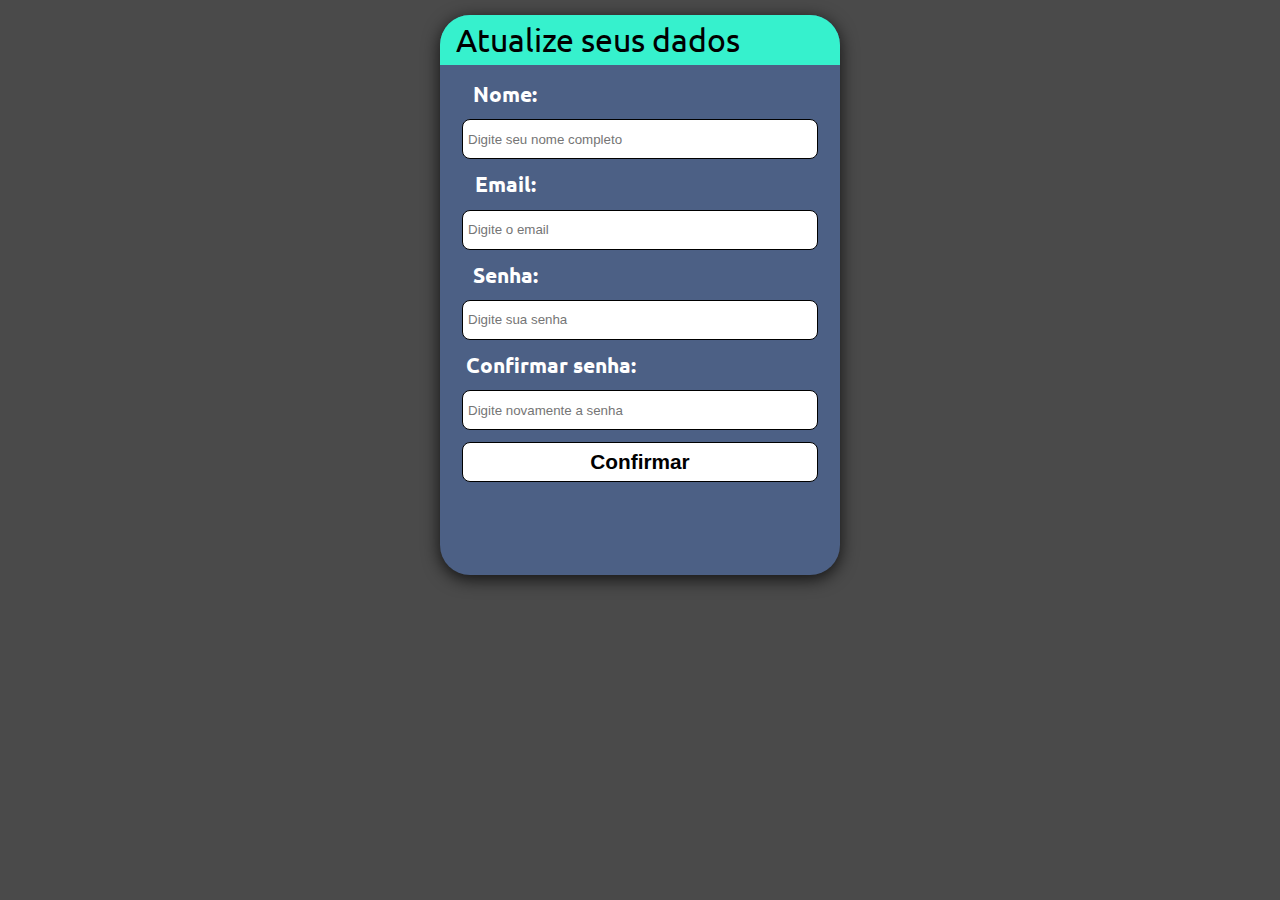
<file: Form/AtualDados.html>
<!DOCTYPE html>
<html lang="pt-br">
<head>
    <!-- Definindo a codificação de caracteres UTF-8 para suportar caracteres especiais -->
    <meta charset="UTF-8">

    <!-- Configurando a exibição inicial e a escala do dispositivo para responsividade -->
    <meta name="viewport" content="width=device-width, initial-scale=1.0">

    <!-- Incluindo o arquivo de estilo externo para estilizar o formulário -->
    <link rel="stylesheet" href="../css/FormStyle.css">

    <!-- Definindo o ícone da guia do navegador -->
    <link rel="shortcut icon" href="https://cdn-icons-png.flaticon.com/512/5184/5184592.png" type="image/x-icon">

    <!-- Título da página exibido na guia do navegador -->
    <title>Formulário</title>
</head>
<body>
    <!-- Container principal -->
    <div class="container">
        <!-- Cabeçalho do formulário -->
        <header>Atualize seus dados</header>

        <!-- Formulário de atualização de dados -->
        <form id="form" action="../Quiz/pgfinal.html" method="get">

            <!-- Campo de entrada para o nome -->
            <label for="iname" class="lres">Nome:</label>
            <input type="text" id="iname" name="name" placeholder="Digite seu nome completo" required>
            
            <!-- Campo de entrada para o email -->
            <label for="iemail" class="lres">Email:</label>
            <input type="email" id="iemail" name="email" placeholder="Digite o email" autocomplete="email" required maxlength="40" >

            <!-- Campo de entrada para a senha -->
            <label for="isenha" class="lres">Senha:</label>
            <input type="password" id="isenha" name="senha" placeholder="Digite sua senha"  autocomplete="current-password" required minlength="8" maxlength="20" >

            <!-- Campo de confirmação da senha -->
            <label for="csenha">Confirmar senha:</label>
            <input type="password" id="csenha" name="senha" placeholder="Digite novamente a senha" autocomplete="current-password" required minlength="8" maxlength="20" >

            <!-- Botão de confirmação para enviar o formulário -->
            <input type="submit" value="Confirmar" id="btn" onclick="atualizar()">
         
        </form>
    </div>

    <!-- Incluindo script externo para funcionalidades do formulário -->
    <script src="../script/script.js"></script>
</body>
</html>
</file>
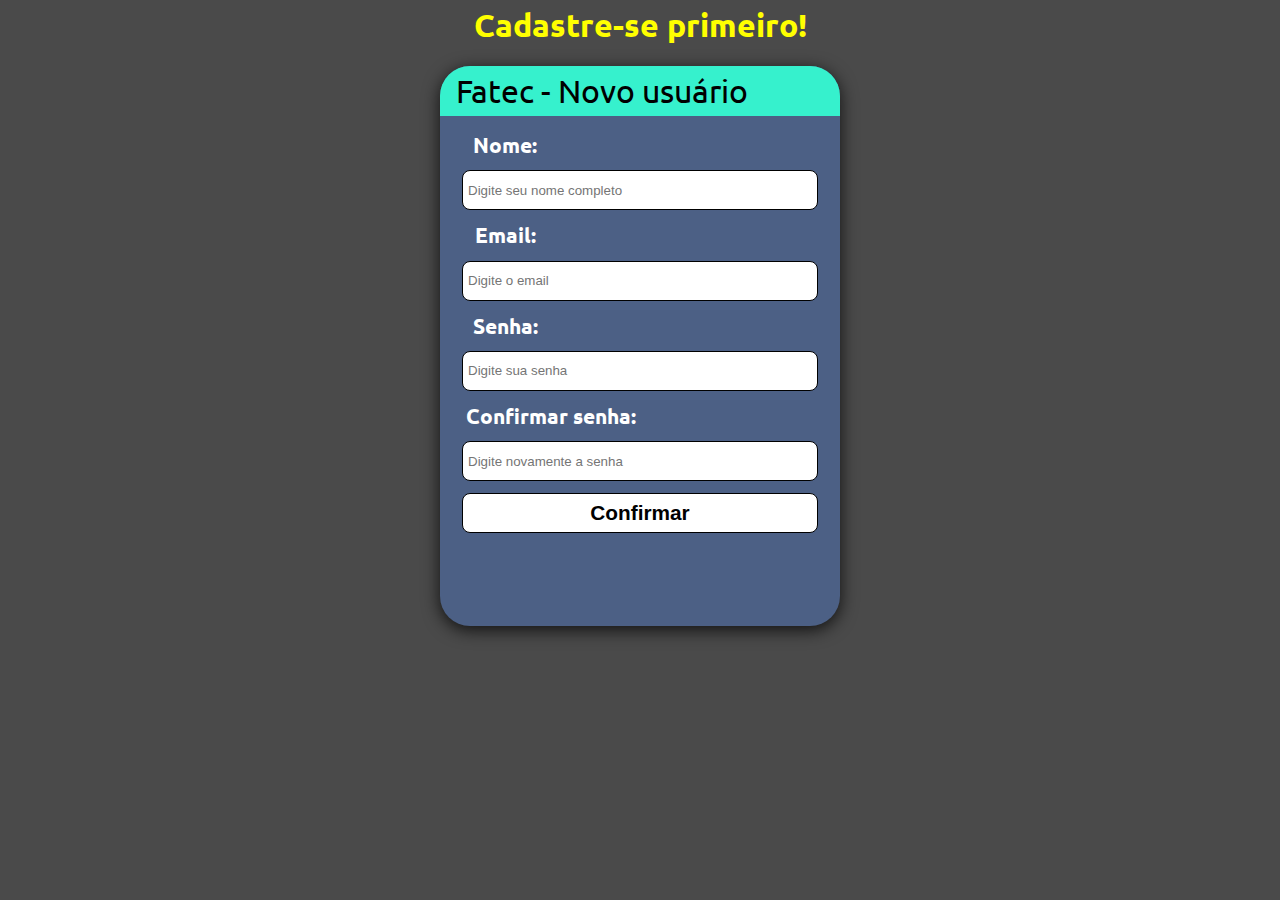
<file: Form/Form.html>
<!DOCTYPE html>
<html lang="pt-br">
<head>
    <!-- Definindo a codificação de caracteres UTF-8 para suportar caracteres especiais -->
    <meta charset="UTF-8">

    <!-- Configurando a exibição inicial e a escala do dispositivo para responsividade -->
    <meta name="viewport" content="width=device-width, initial-scale=1.0">

    <!-- Incluindo o arquivo de estilo externo para estilizar o formulário -->
    <link rel="stylesheet" href="../css/FormStyle.css">

    <!-- Definindo o ícone da guia do navegador -->
    <link rel="shortcut icon" href="https://cdn-icons-png.flaticon.com/512/5184/5184592.png" type="image/x-icon">

    <!-- Título da página exibido na guia do navegador -->
    <title>Formulário</title>
</head>
<body>
    <!-- Título principal -->
    <h1>Cadastre-se primeiro!</h1>

    <!-- Container principal -->
    <div class="container">
        <!-- Cabeçalho do formulário -->
        <header>Fatec - Novo usuário</header>

        <!-- Formulário de cadastro de novo usuário -->
        <form id="form" action="../Quiz/P1.html" method="get">

            <!-- Campo de entrada para o nome -->
            <label for="iname" class="lres">Nome:</label>
            <input type="text" id="iname" name="name" placeholder="Digite seu nome completo" required>
            
            <!-- Campo de entrada para o email -->
            <label for="iemail" class="lres">Email:</label>
            <input type="email" id="iemail" name="email" placeholder="Digite o email" autocomplete="email" required maxlength="40" >

            <!-- Campo de entrada para a senha -->
            <label for="isenha" class="lres">Senha:</label>
            <input type="password" id="isenha" name="senha" placeholder="Digite sua senha"  autocomplete="current-password" required minlength="8" maxlength="20" >

            <!-- Campo de confirmação da senha -->
            <label for="csenha">Confirmar senha:</label>
            <input type="password" id="csenha" name="senha" placeholder="Digite novamente a senha" autocomplete="current-password" required minlength="8" maxlength="20" >

            <!-- Botão de confirmação para enviar o formulário -->
            <input type="submit" value="Confirmar" id="btn" onclick="cadastrar()">
         
        </form>
    </div>

    <!-- Incluindo script externo para funcionalidades do formulário -->
    <script src="../script/script.js"></script>
</body>
</html>
</file>
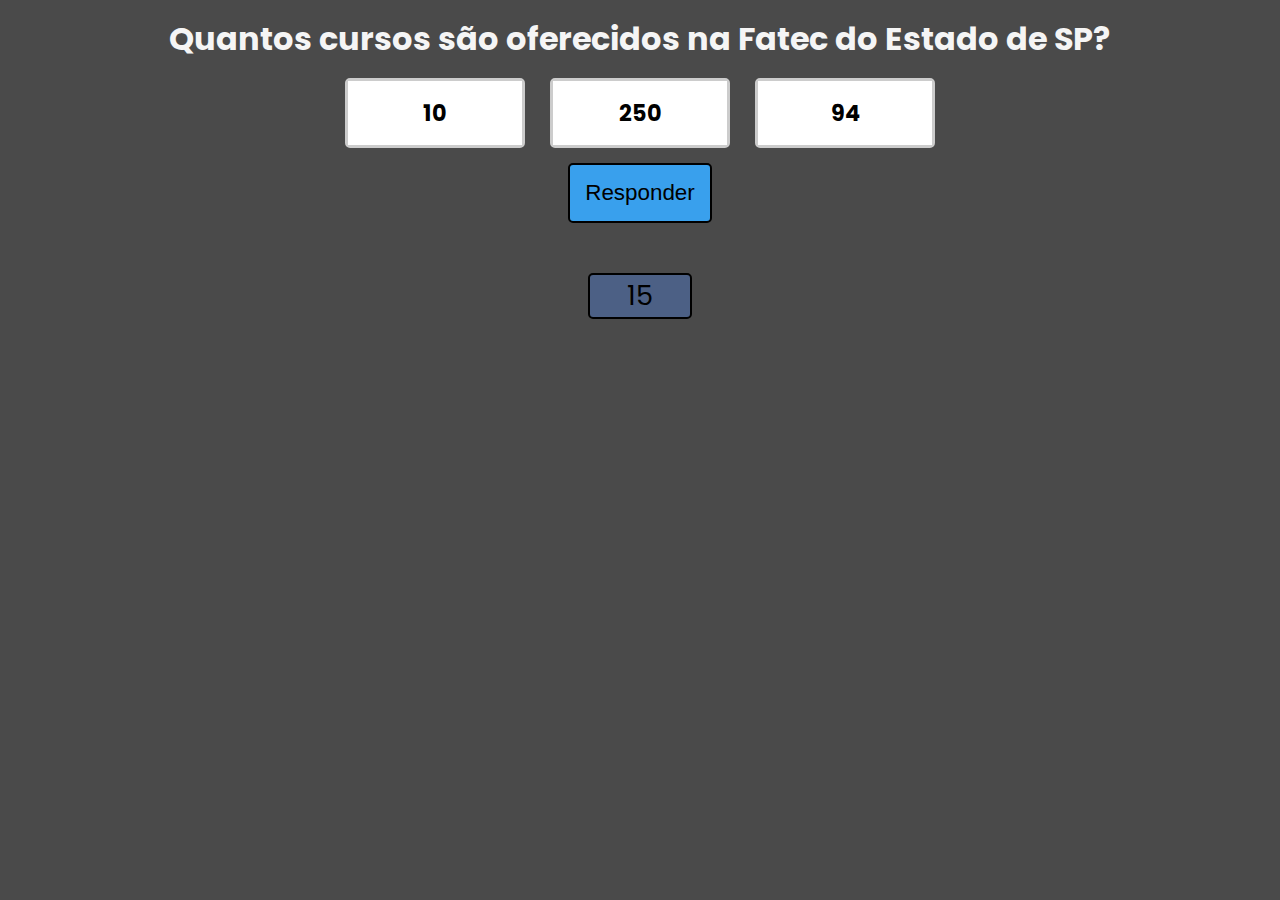
<file: Quiz/P1.html>
<!DOCTYPE html>
<html lang="pt-br">
<head>
    <!-- Definindo a codificação de caracteres UTF-8 para suportar caracteres especiais -->
    <meta charset="UTF-8">

    <!-- Configurando a exibição inicial e a escala do dispositivo para responsividade -->
    <meta name="viewport" content="width=device-width, initial-scale=1.0">

    <!-- Incluindo os arquivos de estilo externo para estilizar a página -->
    <link rel="stylesheet" href="../css/Quizstyle.css">
    <link rel="stylesheet" href="../css/TempStyle.css">

    <!-- Definindo o ícone da guia do navegador -->
    <link rel="shortcut icon" href="https://cdn-icons-png.flaticon.com/512/5184/5184592.png" type="image/x-icon">

    <!-- Título da página exibido na guia do navegador -->
    <title>Quiz FATEC</title>
</head>
<body>

    <!-- Pergunta do quiz -->
    <h1>Quantos cursos são oferecidos na Fatec do Estado de SP?</h1>

    <!-- Container para opções de resposta usando botões de rádio -->
    <div class="container">
        <div class="radio">
          <label>
            <input type="radio" name="q" value="10" id="P1q1">
            <span>10</span>
          </label>
        </div>
        <div class="radio">
          <label>
            <input type="radio" name="q" value="250" id="P1q2">
            <span>250</span>
          </label>
        </div>
        <div class="radio">
          <label>
            <input type="radio" name="q" value="94" id="P1q3">
            <span>94</span>
          </label>
        </div>
    </div>

    <!-- Container para o botão "Responder" que redireciona para a próxima pergunta -->
    <div class="container">
        <a href="P2.html"><button class="btn" onclick="submitQuiz()">Responder</button></a>
    </div>

    <!-- Contador de tempo para o quiz -->
    <div id="js_timer">
      <div id="timer">
        15
      </div>
    </div>

    <!-- Incluindo scripts externos para funcionalidades do quiz -->
    <script src="../script/QuizScript.js"></script>
    <script src="../script/TempScript.js"></script>
</body>
</html>
</file>
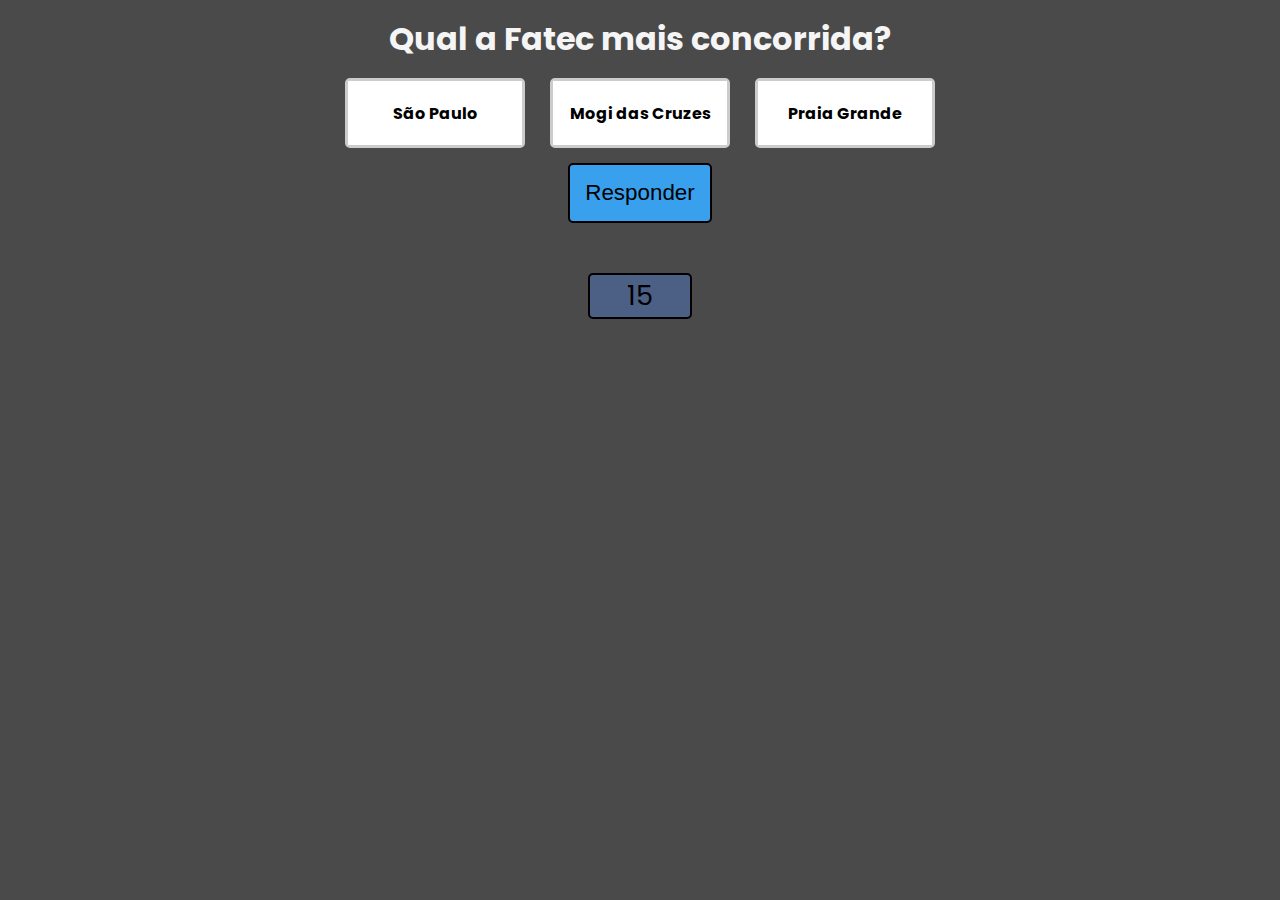
<file: Quiz/P2.html>
<!DOCTYPE html>
<html lang="pt-br">
<head>
    <!-- Definindo a codificação de caracteres UTF-8 para suportar caracteres especiais -->
    <meta charset="UTF-8">

    <!-- Configurando a exibição inicial e a escala do dispositivo para responsividade -->
    <meta name="viewport" content="width=device-width, initial-scale=1.0">

    <!-- Incluindo os arquivos de estilo externo para estilizar a página -->
    <link rel="stylesheet" href="../css/Quizstyle.css">
    <link rel="stylesheet" href="../css/TempStyle.css">

    <!-- Definindo o ícone da guia do navegador -->
    <link rel="shortcut icon" href="https://cdn-icons-png.flaticon.com/512/5184/5184592.png" type="image/x-icon">

    <!-- Título da página exibido na guia do navegador -->
    <title>Quiz FATEC</title>
</head>
<body>
    <!-- Pergunta do quiz -->
    <h1>Qual a Fatec mais concorrida?</h1>

    <!-- Container para opções de resposta usando botões de rádio -->
    <div class="container">
        <div class="radio">
          <label>
            <input type="radio" name="q" id="P2q1">
            <span class="resSpan">São Paulo</span>
          </label>
        </div>
        <div class="radio">
          <label>
            <input type="radio" name="q" id="P2q2">
            <span class="resSpan">Mogi das Cruzes</span>
          </label>
        </div>
        <div class="radio">
          <label>
            <input type="radio" name="q" id="P2q3">
            <span class="resSpan">Praia Grande</span>
          </label>
        </div>
    </div>

    <!-- Container para o botão "Responder" que redireciona para a próxima pergunta -->
    <div class="container">
        <a href="P3.html"><button class="btn" onclick="submitQuiz2()">Responder</button></a>
    </div>

    <!-- Temporizador -->
    <div id="js_timer">
      <div id="timer">
        15
      </div>
    </div>

    <!-- Incluindo scripts externos para funcionalidades do quiz -->
    <script src="../script/QuizScript.js"></script>
    <script src="../script/TempScript.js"></script>
</body>
</html>
</file>
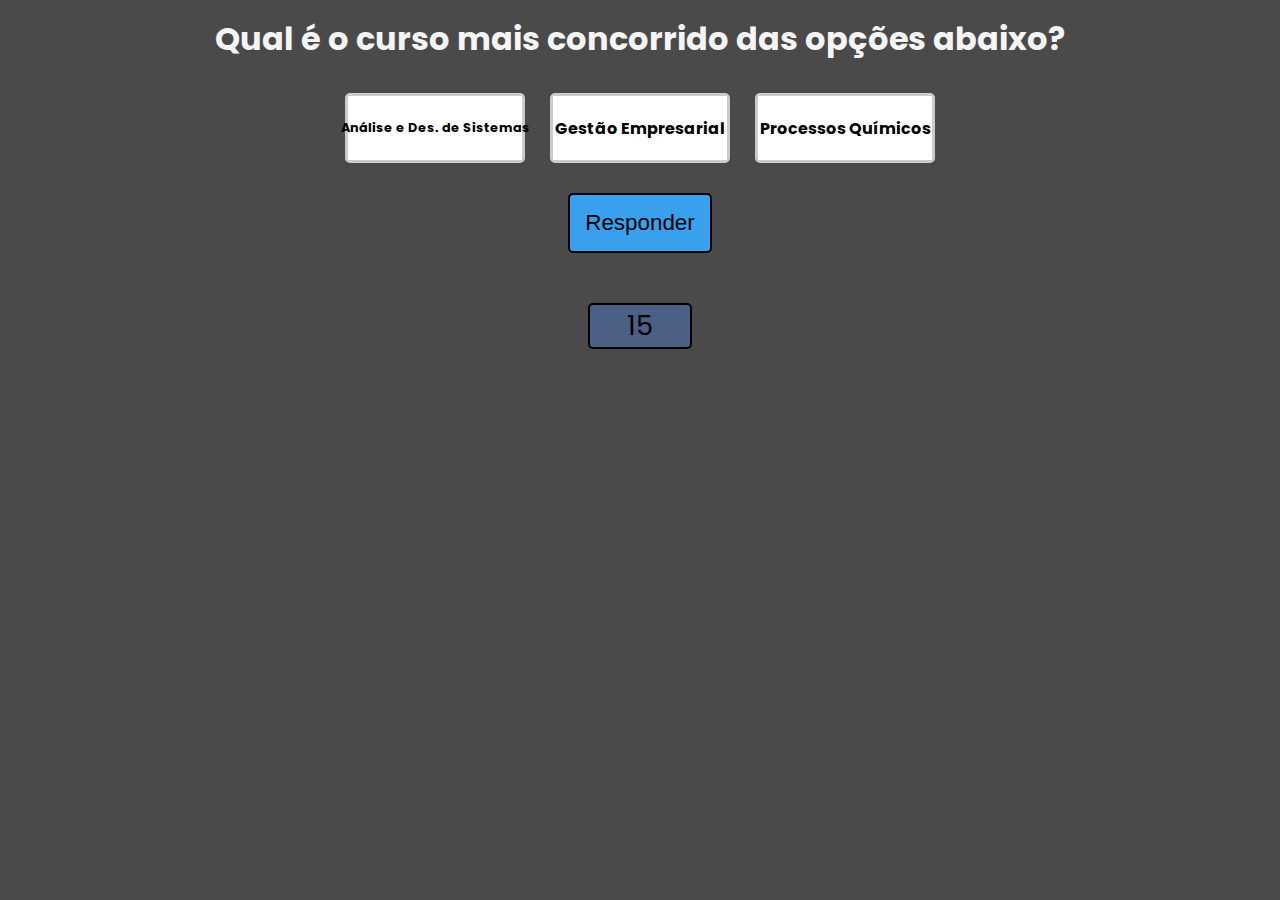
<file: Quiz/P3.html>
<!DOCTYPE html>
<html lang="pt-br">
<head>
    <!-- Definindo a codificação de caracteres UTF-8 para suportar caracteres especiais -->
    <meta charset="UTF-8">

    <!-- Configurando a exibição inicial e a escala do dispositivo para responsividade -->
    <meta name="viewport" content="width=device-width, initial-scale=1.0">

    <!-- Incluindo os arquivos de estilo externo para estilizar a página -->
    <link rel="stylesheet" href="../css/Quizstyle.css">
    <link rel="stylesheet" href="../css/TempStyle.css">

    <!-- Definindo o ícone da guia do navegador -->
    <link rel="shortcut icon" href="https://cdn-icons-png.flaticon.com/512/5184/5184592.png" type="image/x-icon">

    <!-- Título da página exibido na guia do navegador -->
    <title>Quiz FATEC</title>
</head>
<body>
    <!-- Pergunta do quiz -->
    <h1>Qual é o curso mais concorrido das opções abaixo?</h1>

    <!-- Container para opções de resposta usando botões de rádio -->
    <div class="container">
        <div class="P3radio">
          <label>
            <input type="radio" name="q" id="P3q1">
            <span class="P3Span" id="ads"> Análise e Des. de Sistemas</span>
          </label>
        </div>
        <div class="P3radio">
          <label>
            <input type="radio" name="q" id="P3q2">
            <span class="P3Span">Gestão Empresarial</span>
          </label>
        </div>
        <div class="P3radio">
          <label>
            <input type="radio" name="q" id="P3q3">
            <span class="P3Span">Processos Químicos</span>
          </label>
        </div>
    </div>

    <!-- Container para o botão "Responder" que redireciona para a próxima pergunta -->
    <div class="container">
        <a href="P4.html"><button class="btn" onclick="submitQuiz3()">Responder</button></a>
    </div>

    <!-- Temporizador -->
    <div id="js_timer">
      <div id="timer">
        15
      </div>
    </div>

    <!-- Incluindo scripts externos para funcionalidades do quiz -->
    <script src="../script/QuizScript.js"></script>
    <script src="../script/TempScript.js"></script>
</body>
</html>
</file>
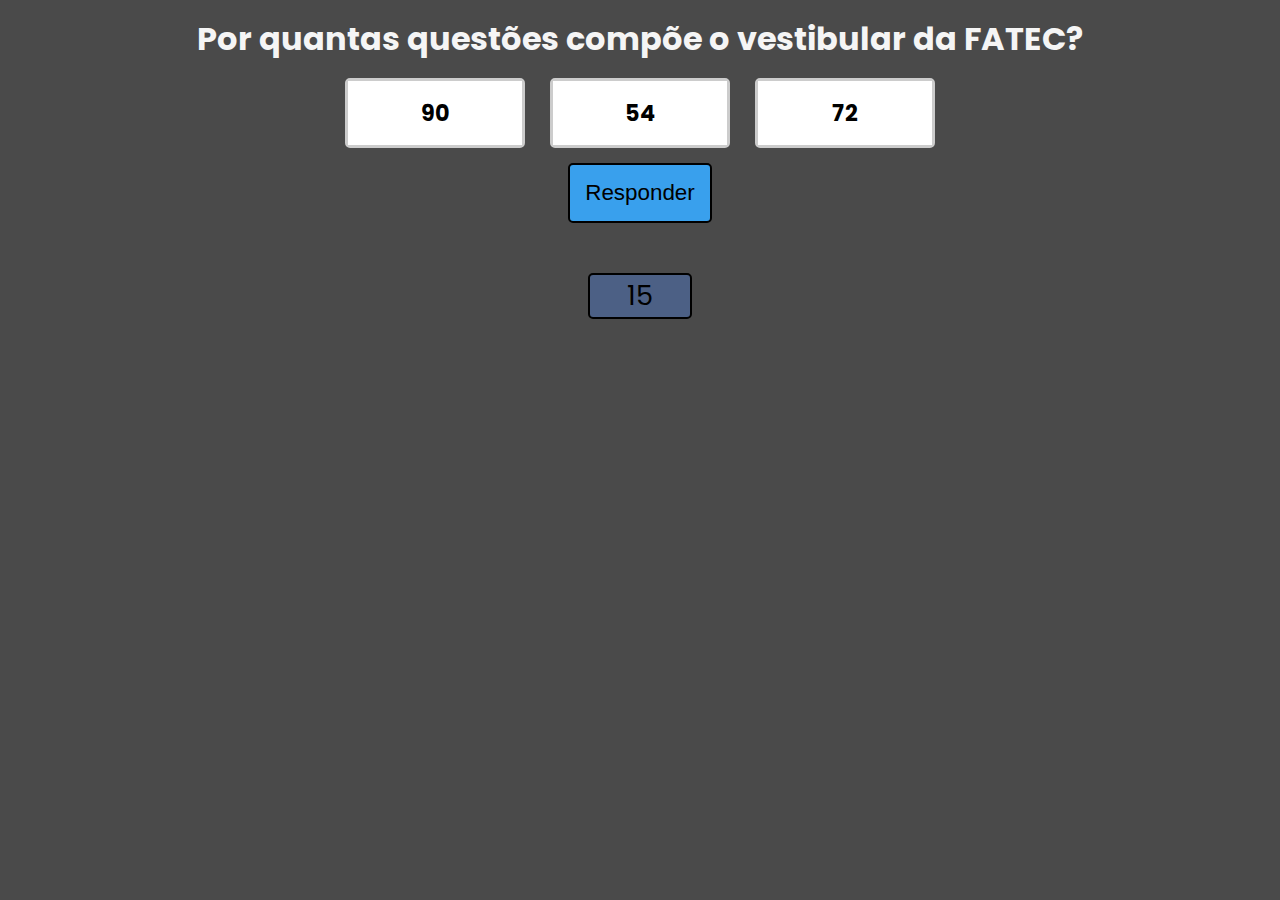
<file: Quiz/P4.html>
<!DOCTYPE html>
<html lang="pt-br">
<head>
    <!-- Definindo a codificação de caracteres UTF-8 para suportar caracteres especiais -->
    <meta charset="UTF-8">

    <!-- Configurando a exibição inicial e a escala do dispositivo para responsividade -->
    <meta name="viewport" content="width=device-width, initial-scale=1.0">

    <!-- Incluindo os arquivos de estilo externo para estilizar a página -->
    <link rel="stylesheet" href="../css/Quizstyle.css">
    <link rel="stylesheet" href="../css/TempStyle.css">

    <!-- Definindo o ícone da guia do navegador -->
    <link rel="shortcut icon" href="https://cdn-icons-png.flaticon.com/512/5184/5184592.png" type="image/x-icon">

    <!-- Título da página exibido na guia do navegador -->
    <title>Quiz FATEC</title>
</head>
<body>
    <!-- Pergunta do quiz -->
    <h1>Por quantas questões compõe o vestibular da FATEC?</h1>

    <!-- Container para opções de resposta usando botões de rádio -->
    <div class="container">
        <div class="radio">
          <label>
            <input type="radio" name="q" id="P4q1">
            <span>90</span>
          </label>
        </div>
        <div class="radio">
          <label>
            <input type="radio" name="q" id="P4q2">
            <span>54</span>
          </label>
        </div>
        <div class="radio">
          <label>
            <input type="radio" name="q" id="P4q3">
            <span>72</span>
          </label>
        </div>
    </div>

    <!-- Container para o botão "Responder" que redireciona para a próxima pergunta -->
    <div class="container">
        <a href="P5.html"><button class="btn" onclick="submitQuiz4()">Responder</button></a>
    </div>

    <!-- Temporizador -->
    <div id="js_timer">
      <div id="timer">
        15
      </div>
    </div>

    <!-- Incluindo scripts externos para funcionalidades do quiz -->
    <script src="../script/QuizScript.js"></script>
    <script src="../script/TempScript.js"></script>
</body>
</html>
</file>
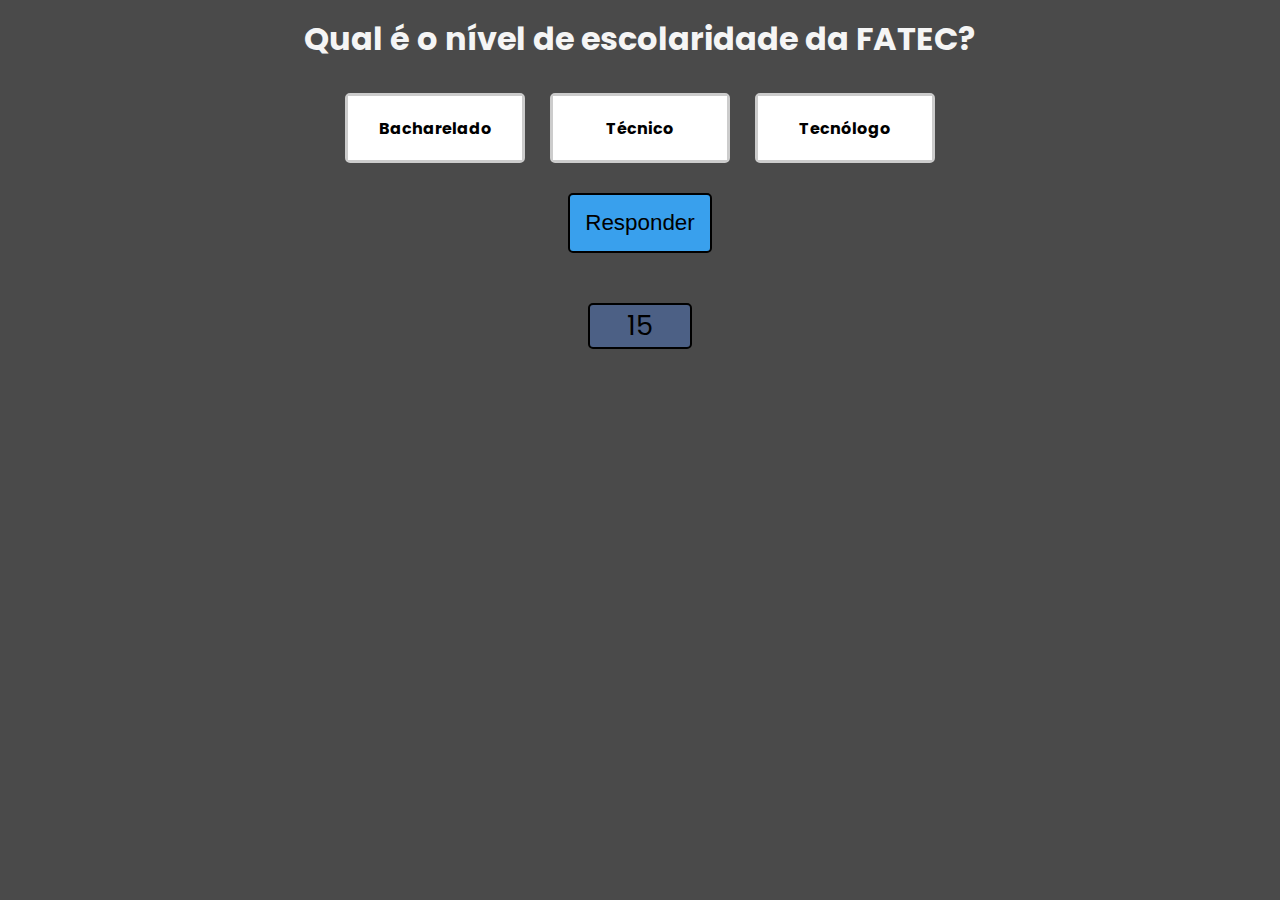
<file: Quiz/P5.html>
<!DOCTYPE html>
<html lang="pt-br">
<head>
    <!-- Definindo a codificação de caracteres UTF-8 para suportar caracteres especiais -->
    <meta charset="UTF-8">

    <!-- Configurando a exibição inicial e a escala do dispositivo para responsividade -->
    <meta name="viewport" content="width=device-width, initial-scale=1.0">

    <!-- Incluindo os arquivos de estilo externo para estilizar a página -->
    <link rel="stylesheet" href="../css/Quizstyle.css">
    <link rel="stylesheet" href="../css/TempStyle.css">

    <!-- Definindo o ícone da guia do navegador -->
    <link rel="shortcut icon" href="https://cdn-icons-png.flaticon.com/512/5184/5184592.png" type="image/x-icon">

    <!-- Título da página exibido na guia do navegador -->
    <title>Quiz FATEC</title>
</head>
<body>
    <!-- Pergunta do quiz -->
    <h1>Qual é o nível de escolaridade da FATEC?</h1>

    <!-- Container para opções de resposta usando botões de rádio -->
    <div class="container">
        <div class="P3radio">
          <label>
            <input type="radio" name="q" id="P5q1">
            <span class="P3Span">Bacharelado</span>
          </label>
        </div>
        <div class="P3radio">
          <label>
            <input type="radio" name="q" id="P5q2">
            <span class="P3Span">Técnico</span>
          </label>
        </div>
        <div class="P3radio">
          <label>
            <input type="radio" name="q" id="P5q3">
            <span class="P3Span">Tecnólogo</span>
          </label>
        </div>
    </div>

    <!-- Container para o botão "Responder" que redireciona para a próxima pergunta -->
    <div class="container">
        <a href="P6.html"><button class="btn" onclick="submitQuiz5()">Responder</button></a>
    </div>

    <!-- Temporizador -->
    <div id="js_timer">
      <div id="timer">
        15
      </div>
    </div>

    <!-- Incluindo scripts externos para funcionalidades do quiz -->
    <script src="../script/QuizScript.js"></script>
    <script src="../script/TempScript.js"></script>
</body>
</html>
</file>
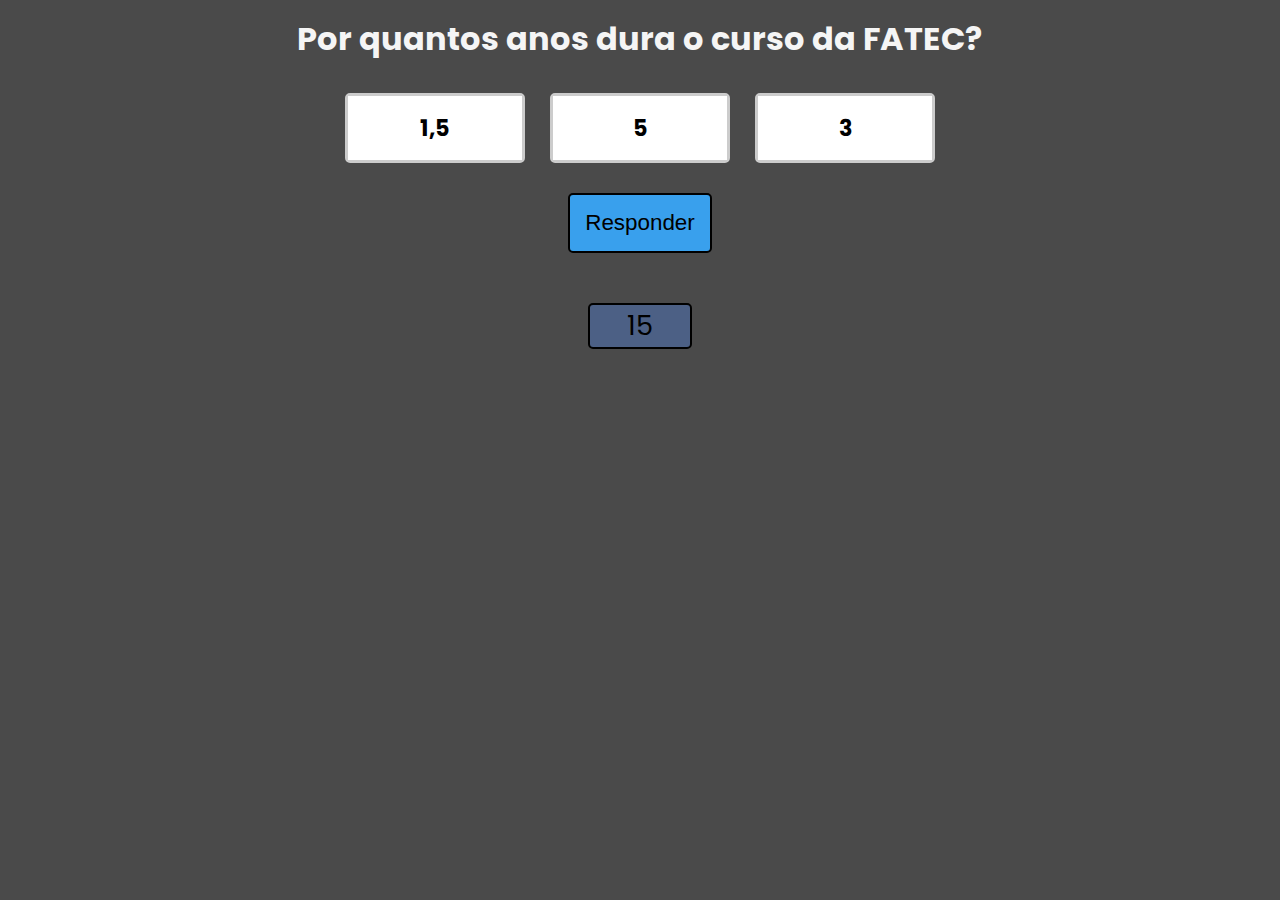
<file: Quiz/P6.html>
<!DOCTYPE html>
<html lang="pt-br">
<head>
    <!-- Definindo a codificação de caracteres UTF-8 para suportar caracteres especiais -->
    <meta charset="UTF-8">

    <!-- Configurando a exibição inicial e a escala do dispositivo para responsividade -->
    <meta name="viewport" content="width=device-width, initial-scale=1.0">

    <!-- Incluindo os arquivos de estilo externo para estilizar a página -->
    <link rel="stylesheet" href="../css/Quizstyle.css">
    <link rel="stylesheet" href="../css/TempStyle.css">

    <!-- Definindo o ícone da guia do navegador -->
    <link rel="shortcut icon" href="https://cdn-icons-png.flaticon.com/512/5184/5184592.png" type="image/x-icon">

    <!-- Título da página exibido na guia do navegador -->
    <title>Quiz FATEC</title>
</head>
<body>
    <!-- Pergunta do quiz -->
    <h1>Por quantos anos dura o curso da FATEC?</h1>

    <!-- Container para opções de resposta usando botões de rádio -->
    <div class="container">
        <div class="P3radio">
          <label>
            <input type="radio" name="q" id="P6q1">
            <span>1,5</span>
          </label>
        </div>
        <div class="P3radio">
          <label>
            <input type="radio" name="q" id="P6q2">
            <span>5</span>
          </label>
        </div>
        <div class="P3radio">
          <label>
            <input type="radio" name="q" id="P6q3">
            <span>3</span>
          </label>
        </div>
    </div>

    <!-- Container para o botão "Responder" que redireciona para a próxima pergunta -->
    <div class="container">
        <a href="P7.html"><button class="btn" onclick="submitQuiz6()">Responder</button></a>
    </div>

    <!-- Temporizador -->
    <div id="js_timer">
      <div id="timer">
        15
      </div>
    </div>

    <!-- Incluindo scripts externos para funcionalidades do quiz -->
    <script src="../script/QuizScript.js"></script>
    <script src="../script/TempScript.js"></script>
</body>
</html>
</file>
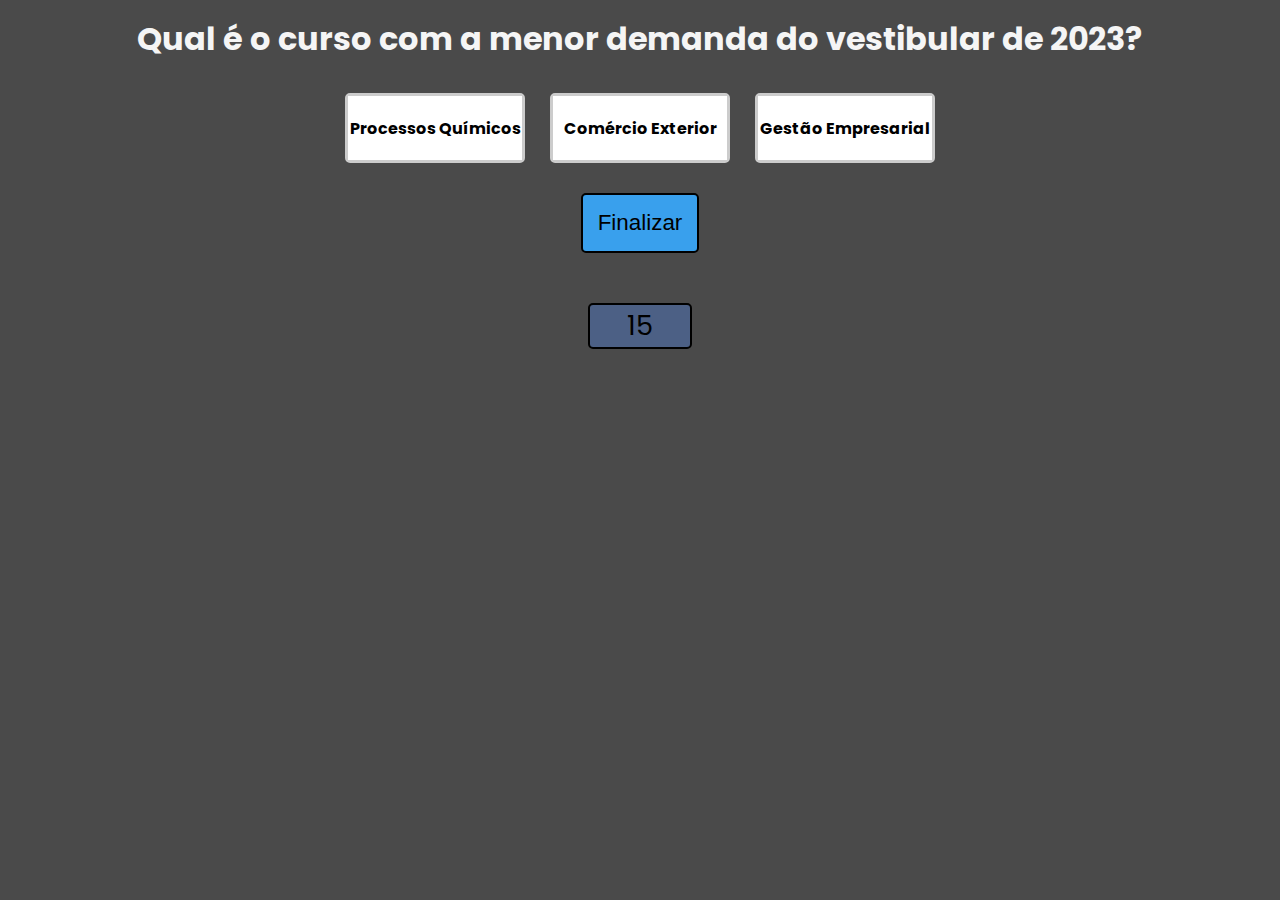
<file: Quiz/P7.html>
<!DOCTYPE html>
<html lang="pt-br">
<head>
    <!-- Definindo a codificação de caracteres UTF-8 para suportar caracteres especiais -->
    <meta charset="UTF-8">

    <!-- Configurando a exibição inicial e a escala do dispositivo para responsividade -->
    <meta name="viewport" content="width=device-width, initial-scale=1.0">

    <!-- Incluindo os arquivos de estilo externo para estilizar a página -->
    <link rel="stylesheet" href="../css/Quizstyle.css">
    <link rel="stylesheet" href="../css/TempStyle.css">

    <!-- Definindo o ícone da guia do navegador -->
    <link rel="shortcut icon" href="https://cdn-icons-png.flaticon.com/512/5184/5184592.png" type="image/x-icon">

    <!-- Título da página exibido na guia do navegador -->
    <title>Quiz FATEC</title>
</head>
<body>
    <!-- Pergunta do quiz -->
    <h1>Qual é o curso com a menor demanda do vestibular de 2023?</h1>

    <!-- Container para opções de resposta usando botões de rádio -->
    <div class="container">
        <div class="P3radio">
          <label>
            <input type="radio" name="q" id="P7q1">
            <span class="P3Span">Processos Químicos</span>
          </label>
        </div>
        <div class="P3radio">
          <label>
            <input type="radio" name="q" id="P7q2">
            <span class="P3Span">Comércio Exterior</span>
          </label>
        </div>
        <div class="P3radio">
          <label>
            <input type="radio" name="q" id="P7q3">
            <span class="P3Span">Gestão Empresarial</span>
          </label>
        </div>
    </div>

    <!-- Container para o botão "Finalizar" que redireciona para a página final do quiz -->
    <div class="container">
        <a href="pgfinal.html"><button class="btn" onclick="submitQuiz7()">Finalizar</button></a>
    </div>

    <!-- Temporizador -->
    <div id="js_timer">
      <div id="timer">
        15
      </div>
    </div>

    <!-- Incluindo scripts externos para funcionalidades do quiz -->
    <script src="../script/QuizScript.js"></script>
    <script src="../script/TempScript.js"></script>
</body>
</html>
</file>
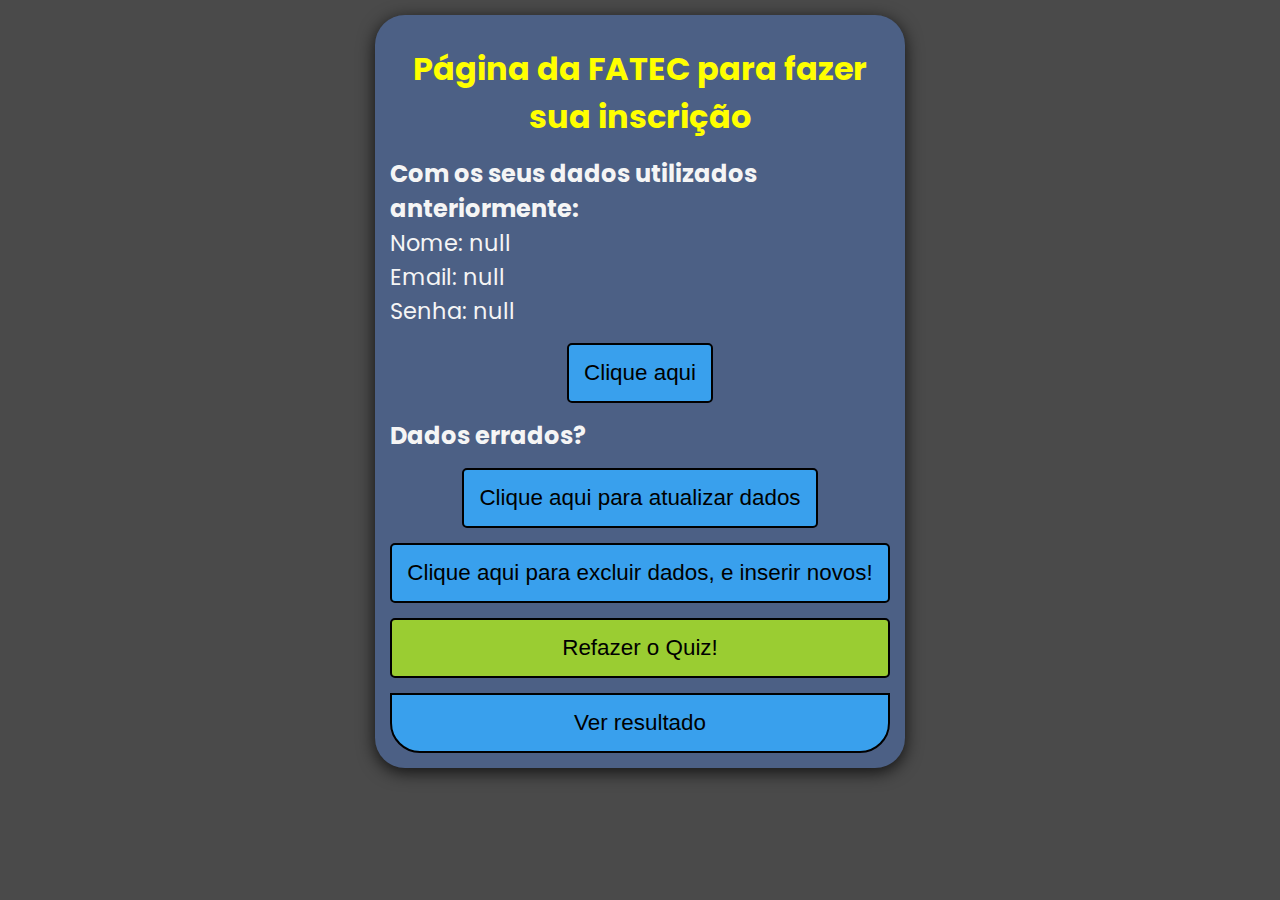
<file: Quiz/pgfinal.html>
<!DOCTYPE html>
<html lang="pt-br">
<head>
    <!-- Definindo a codificação de caracteres UTF-8 para suportar caracteres especiais -->
    <meta charset="UTF-8">

    <!-- Configurando a exibição inicial e a escala do dispositivo para responsividade -->
    <meta name="viewport" content="width=device-width, initial-scale=1.0">

    <!-- Incluindo o arquivo de estilo externo para estilizar a página final -->
    <link rel="stylesheet" href="../css/pgfinal.css">

    <!-- Definindo o ícone da guia do navegador -->
    <link rel="shortcut icon" href="https://cdn-icons-png.flaticon.com/512/5184/5184592.png" type="image/x-icon">

    <!-- Título da página exibido na guia do navegador -->
    <title>Quiz FATEC</title>
</head>
<body>
    <!-- Container principal -->
    <div class="container">
      <!-- Título da página final -->
      <h1>Página da FATEC para fazer sua inscrição</h1>

      <!-- Subtítulo com instruções sobre os dados utilizados anteriormente -->
      <h2>Com os seus dados utilizados anteriormente:</h2>

      <!-- Parágrafo para exibir os dados, a ser preenchido dinamicamente pelo script -->
      <p id="dados"></p>

      <!-- Botão para redirecionar para a página de inscrição -->
      <a href="https://www.vestibularfatec.com.br/candidato/dados-acesso.asp?t=IN"><button class="btn">Clique aqui</button></a>
      
      <!-- Subtítulo sobre a possibilidade de dados incorretos -->
      <h2>Dados errados?</h2>

      <!-- Botão para atualizar dados -->
      <a href="../Form/AtualDados.html"><button class="btn">Clique aqui para atualizar dados</button></a>

      <!-- Botão para excluir dados e inserir novos -->
      <a href="../Form/Form.html"><button class="btn" onclick="del()">Clique aqui para excluir dados, e inserir novos!</button></a>

      <!-- Botão refazer o quiz -->
      <a href="../Quiz/P1.html"><button class="btn" id="btnref">Refazer o Quiz!</button></a>

      <!-- Botão para ver o resultado do quiz -->
      <button class="btn" id="btnResult" onclick="result()">Ver resultado</button>
    </div>

    <!-- Parágrafo para exibir a mensagem de acertos, a ser preenchido dinamicamente pelo script -->
    <p id="acertou"></p>
    
    <!-- Incluindo scripts externos para funcionalidades do quiz -->
    <script src="../script/QuizScript.js"></script>
    <script src="../script/ExibirDados.js"></script>
    <script src="../script/script.js"></script>
</body>
</html>
</file>
<file: css/FormStyle.css>
/* Definindo o conjunto de caracteres como UTF-8 */
@charset "UTF-8";

/* Importando fontes do Google Fonts */
@import url('https://fonts.googleapis.com/css2?family=Roboto:ital,wght@1,100&family=Sriracha&family=Ubuntu&display=swap');

/* Definições gerais de estilo para redefinir margens, preenchimentos e caixas */
*{
    margin: 0;
    padding: 0;
    box-sizing: border-box;
}

/* Definindo variáveis de cores e fontes no root */
:root {
    --cor1: #36F1CD;
    --cor2: #39A0ED;
    --cor3: #4C6085;
    --fonte1: 'Ubuntu', sans-serif;
}

/* Estilo do corpo da página */
body{
    background-color: rgba(53, 53, 53, 0.897);
}

/* Estilo do cabeçalho principal (h1) */
h1{
    padding: 5px;
    text-align: center;
    color: whitesmoke;
    font-family: var(--fonte1);
}

/* Efeito de hover para o h1 */
h1:hover{
    color: yellow;
    transition: 0.5s;
}

/* Estilo do container principal */
.container{
    background-color: var(--cor3) ;
    border-radius: 30px;
    box-shadow: 0px 4px 17px #000000c7;
    overflow: hidden;
    margin: 15px auto;
    width: 400px;
    height: 560px;
}

/* Estilo do cabeçalho dentro do container */
header{
    font-size: 2em;
    padding: 5px 0 5px 16px;
    background-color: var(--cor1);
    width: 480px;
    font-family: var(--fonte1);
}

/* Estilo do formulário dentro do container */
form{
    display: flex;
    flex-direction: column;
    align-items: center;
    justify-content: center;
    gap: 0.7em;
    margin-top: 15px;
}

/* Estilo das etiquetas de rótulo */
label{
    font-family: var(--fonte1);
    font-size: 1.3em;
    margin-right: 178px;
    font-weight: bold;
    color: white;
}

/* Estilo específico para a etiqueta com a classe lres */
.lres{
    margin-right: 270px;
}

/* Estilo para as entradas de texto */
input{
    width: 89%;
    height: 40px;
    border-radius: 8px;
    border: 1px solid;
    padding: 5px;
}

/* Efeito de foco nas entradas de texto */
input:focus{
    color: black;
}

/* Estilo do botão de submissão */
input#btn{
    font-size: 1.3em;
    font-weight: bold;
    background-color: white;
    cursor: pointer;
    transition: 0.5s ;
}

/* Efeito de hover para o botão de submissão */
input#btn:hover{
    background-color: var(--cor1);
}
</file>
<file: css/TempStyle.css>
/* Estilização da caixa do temporizador */
#js_timer {
    text-align: center;
  }

  /* Estilização do temporizador */
  #timer{
    background: #4C6085;
    border: solid 2px ;
    border-radius: 5px;
    color: black;
    font-size: 1.7em;
   
    width: 100px;
    margin: 50px auto;
  }
</file>
<file: css/pgfinal.css>
/* Importando a fonte Poppins do Google Fonts */
@import url('https://fonts.googleapis.com/css2?family=Poppins&display=swap');

/* Definindo estilos padrão para a página */
*{
    margin: 0;
    padding: 0;
}

/* Definindo variáveis de cor e fonte no root */
:root {
    --cor1: #36F1CD;
    --cor2: #39A0ED;
    --cor3: #4C6085;
    --fonte1: 'Ubuntu', sans-serif;
}

/* Estilo geral do corpo da página */
body{
    font-family: 'Poppins', sans-serif;
    background-color: rgba(53, 53, 53, 0.897);
}

/* Estilo para cabeçalhos de nível 1 */
h1{
    text-align: center;
    margin-top: 15px;
    color: yellow;
}

/* Estilo para cabeçalhos de nível 2 */
h2{
    align-self: flex-start;
    text-align: left;
    margin-top: 15px;
    color: whitesmoke;
}

/* Estilo para o elemento com ID 'acertou' */
#acertou{
    text-align: center;
    font-size: 2em;
    color: whitesmoke;
}

/* Estilo para o elemento com ID 'dados' */
#dados{
    align-self: flex-start;
    text-align: left;
    font-size: 1.4em;
    color: whitesmoke;
}

/* Estilo para o container principal */
.container{
    display: flex;
    width: 500px;
    flex-flow: nowrap column;
    align-items: center;
    justify-content: center;
    padding: 15px;

    border-radius: 30px;
    box-shadow: 0px 4px 17px #000000c7;
    overflow: hidden;
    margin: 15px auto 0 auto;
    background-color: var(--cor3);
}

/* Estilo para botões */
.btn{
    background-color: var(--cor2);
    padding: 15px;
    border: solid 2px black;
    border-radius: 5px;
    box-shadow: 0px 0px 0px;
    font-size: 1.4em;
    transition: 0.2s all;
    margin-top: 15px;
    cursor: pointer;
}

/* Estilo específico para o botão com ID 'btnResult' */
#btnResult{
    width: 500px;
    border-top-right-radius: 0px;
    border-top-left-radius: 0px;
    border-bottom-right-radius: 30px;
    border-bottom-left-radius: 30px;
}

/* Estilo específico para o botão com ID 'btnref' */
#btnref{
    width: 500px;
    background-color: yellowgreen;
}

/* Efeito de hover para botões */
.btn:hover{
    background-color: var(--cor1);
}

/* Estilo para links dentro de botões */
.btn a{
    text-decoration: none;
    color: black;
}
</file>
<file: css/Quizstyle.css>
/* Importando a fonte Poppins do Google Fonts */
@import url('https://fonts.googleapis.com/css2?family=Poppins&display=swap');

/* Resetando margens e preenchimentos padrão */
*{
    margin: 0;
    padding: 0;
}

/* Definindo variáveis de cor e fonte no root */
:root {
    --cor1: #36F1CD;
    --cor2: #39A0ED;
    --cor3: #4C6085;
    --fonte1: 'Ubuntu', sans-serif;
}

/* Estilo geral do corpo da página */
body{
    font-family: 'Poppins', sans-serif;
    background-color: rgba(53, 53, 53, 0.897);
}

/* Estilo para cabeçalho de nível 1 */
h1{
    text-align: center;
    margin-top: 15px;
    color: whitesmoke;
}

/* Estilo para o container principal */
.container{
    display: flex;
    align-items: center;
    justify-content: center;
    margin-top: 2%;
}

/* Estilo para rótulos (labels) */
label{
    font-size: 1.4em;
    font-weight: bold;
}

/* Estilo para spans dentro de rótulos com classe 'resSpan' */
.resSpan{
    font-size: 16px;
}

/* Estilo para spans dentro de rótulos com classe 'P3Span' */
.P3Span{
    font-size: 16px;
}

/* Estilização dos Radio buttons com a classe 'radio' */
/* Referência: https://pt.stackoverflow.com/questions/470987/personalizar-input-radio */
.container,
.P3radio {
    list-style: none;
    margin: 15px 0;
    padding: 0;
}

.container:after,
.P3radio:after {
    content: "";
    clear: both;
}

/* Estilo para Radio buttons */
.radio,
.P3radio {
    border: 3px solid #ccc;
    border-radius: 5px;
    box-sizing: border-box;
    float: left;
    height: 70px;
    position: relative;
    width: 180px;
}

.radio + .radio,
.P3radio + .P3radio {
    margin-left: 25px;
}

.radio label,
.P3radio label {
    background: #fff no-repeat center center;
    cursor: pointer;
    display: flex;
    justify-content: center;
    align-items: center;
    position: absolute;
    width: 100%;
    height: 100%;
    white-space: nowrap;
}

.radio label span,
.P3radio label span {
    z-index: 1;
}

.radio label input[type=radio],
.P3radio label input[type=radio] {
    all: unset;
    position: absolute;
    width: 100%;
    height: 100%;
    top: 0;
    left: 0;
}

.radio label input[type=radio]:checked,
.P3radio label input[type=radio]:checked {
    background-color: var(--cor1);
}

.radio label input[type=radio]:checked + span,
.P3radio label input[type=radio]:checked + span {
    color: #ffffff;
}

/* Estilo para a abreviação ADS */
#ads{
    font-size: 0.57em;
}

/* Estilo para botões */
.btn{
    background-color: var(--cor2);
    padding: 15px;
    border: solid 2px ;
    border-radius: 5px;
    box-shadow: 0px 0px 0px;
    font-size: 1.4em;
    transition: 0.2s all;
    cursor: pointer;
}

/* Efeito de hover para botões */
.btn:hover{
    background-color: var(--cor1);
}

/* Estilo para links dentro de botões */
.btn a{
    text-decoration: none;
    color: black;
}
</file>
